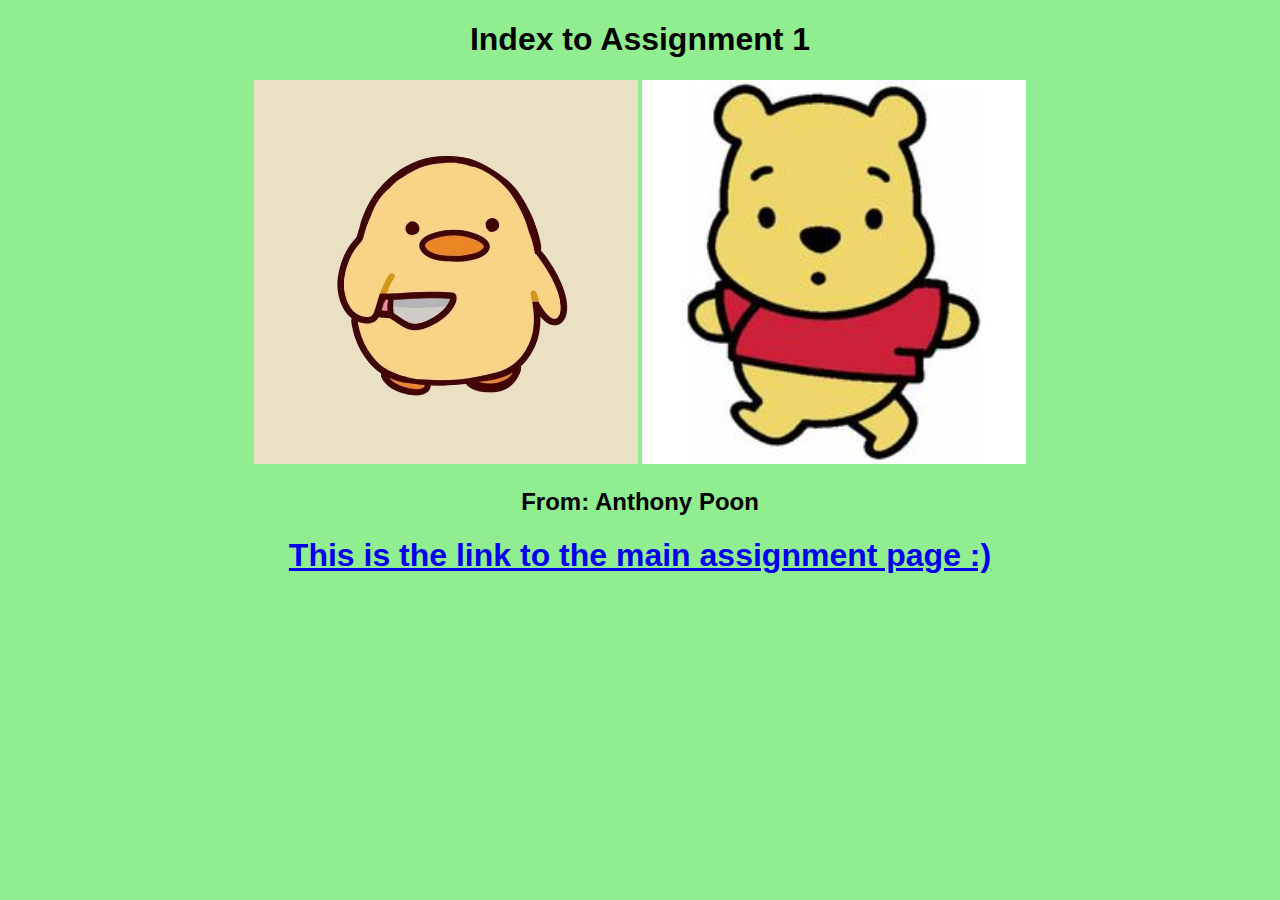
<file: index.html>
<!DOCTYPE html>

<head>
    <!-- General meta -->
    <meta name="viewport" content="width=device-width, initial-scale=1.0">
    <meta charset="UTF-8">
    <title>Assignment 1 Index</title>
    <link rel="stylesheet" type="text/css" href="css/index.css">
</head>
<body>
    <h1>Index to Assignment 1</h1>
    <img src="img/indeximage1.jpg" alt="Image 1" style="width:30vw">
    <img src="img/indeximage2.jpg" alt="Image 2" style="width:30vw">
    <h2>From: Anthony Poon</h2>
    <a href="assignment.html"><h1>This is the link to the main assignment page :)</h1></a>
</body>
</file>
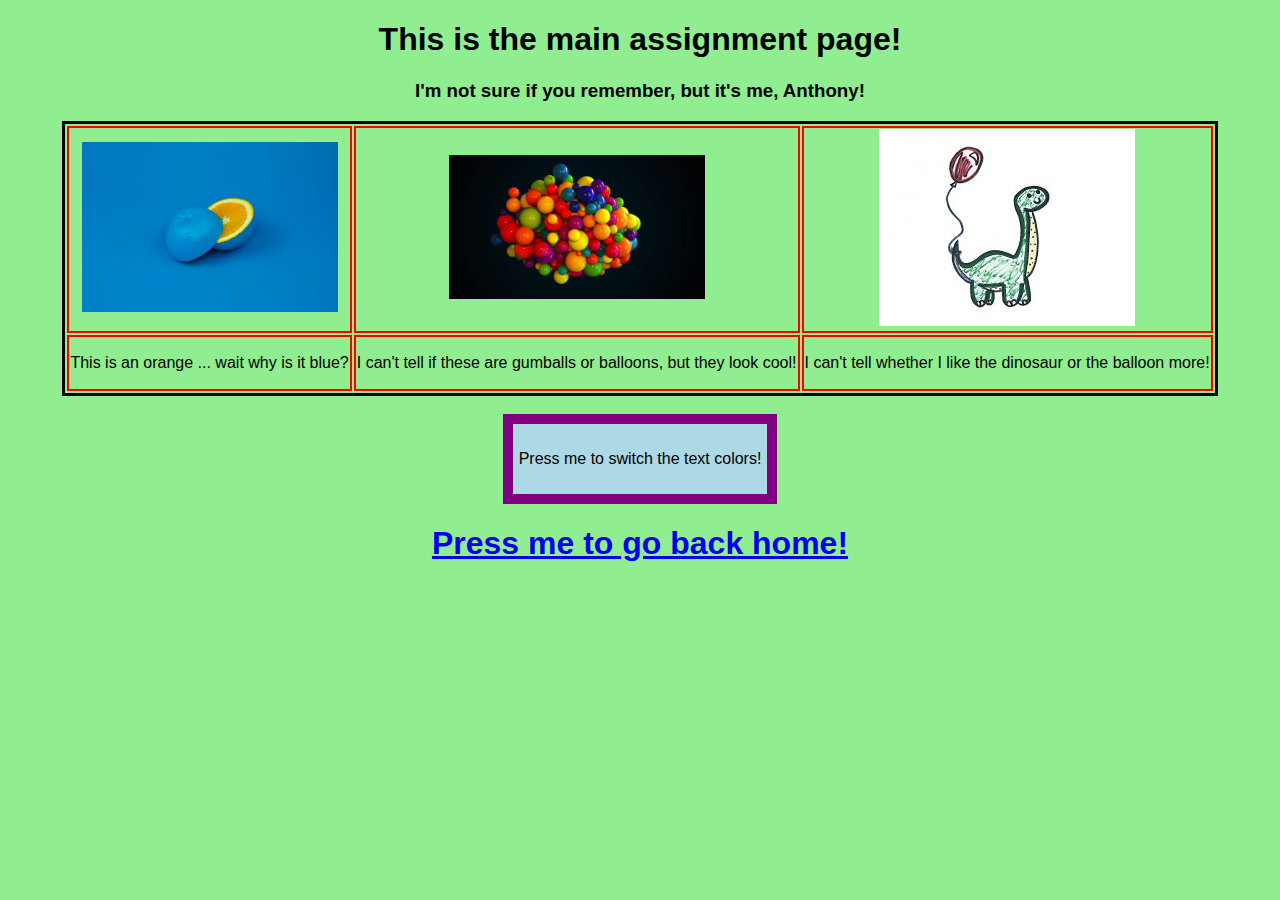
<file: assignment.html>
<!DOCTYPE html>
<head>
    <!-- General meta -->
    <meta name="viewport" content="width=device-width, initial-scale=1.0">
    <meta charset="UTF-8">
    <link rel="stylesheet" type="text/css" href="css/assignment.css">
    <h1>This is the main assignment page!</h1>
    <h3>I'm not sure if you remember, but it's me, Anthony!</h3>
</head>
<body>
    <table>
        <tr>
            <td> <img src="img/assignmentimage1.jpg" alt="Image 1"> </td>
            <td> <img src="img/assignmentimage2.jpg" alt="Image 2"> </td>
            <td> <img src="img/assignmentimage3.jpg" alt="Image 3"> </td>
        </tr>
        <tr>
            <td> <p>This is an orange ... wait why is it blue?</p> </td>
            <td> <p>I can't tell if these are gumballs or balloons, but they look cool!</p> </td>
            <td> <p>I can't tell whether I like the dinosaur or the balloon more!</p> </td>
        </tr>
    </table>

    <button onclick="changeTextColors()">Press me to switch the text colors!</button>
    <a href="index.html"><h1>Press me to go back home!</h1></a>
    <script src="script.js"></script>
</body>
</file>
<file: css/index.css>
body{
    font-family:'Trebuchet MS', 'Lucida Sans Unicode', 'Lucida Grande', 'Lucida Sans', Arial, sans-serif;
    background-color: lightgreen;
    text-align: center;
}
</file>
<file: css/assignment.css>
body{
    text-align: center;
    background-color: lightgreen;
    font-family:'Segoe UI', Tahoma, Geneva, Verdana, sans-serif;
    color: black;
}
table{
    margin-left: auto;
    margin-right: auto;
    border: 3px solid black;
}
td{
    border: 2px solid red;
}
img{
    width:20vw;
}
button{
    background-color: lightblue;
    height: 10vh;
    border: 10px solid purple;
    margin-top: 2vh;
    font-family: 'Lucida Sans', 'Lucida Sans Regular', 'Lucida Grande', 'Lucida Sans Unicode', Geneva, Verdana, sans-serif;
    font-size: 100%;
}
</file>
